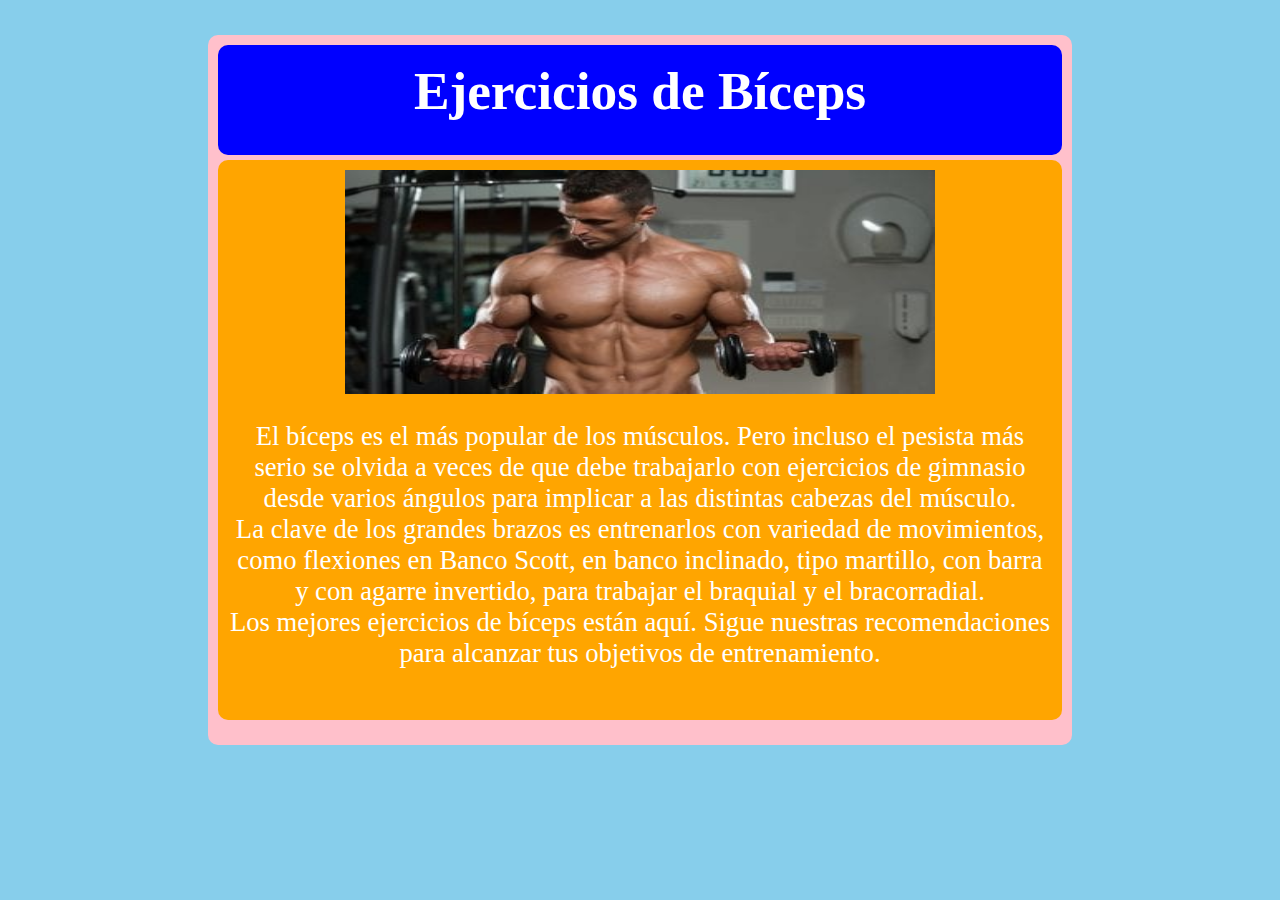
<file: pag/a1.html>
<!DOCTYPE html>
<html>
<head>
	<title></title>
	<link rel="stylesheet" type="text/css" href="../css/a.css">
</head>
<body>
	<center>
	<div id="cont1">
		<header><h1>Ejercicios de Bíceps</h1></header>
		<section>
			<img src="../img/a1.jpg">			
			<p>El bíceps es el más popular de los músculos. Pero incluso el pesista más serio se olvida a veces de que debe trabajarlo con ejercicios de gimnasio desde varios ángulos para implicar a las distintas cabezas del músculo.<br>La clave de los grandes brazos es entrenarlos con variedad de movimientos, como flexiones en Banco Scott, en banco inclinado, tipo martillo, con barra y con agarre invertido, para trabajar el braquial y el bracorradial.<br>Los mejores ejercicios de bíceps están aquí. Sigue nuestras recomendaciones para alcanzar tus objetivos de entrenamiento.</p>			
		</section>
	</div>
	</center>
</body>
</html>
</file>
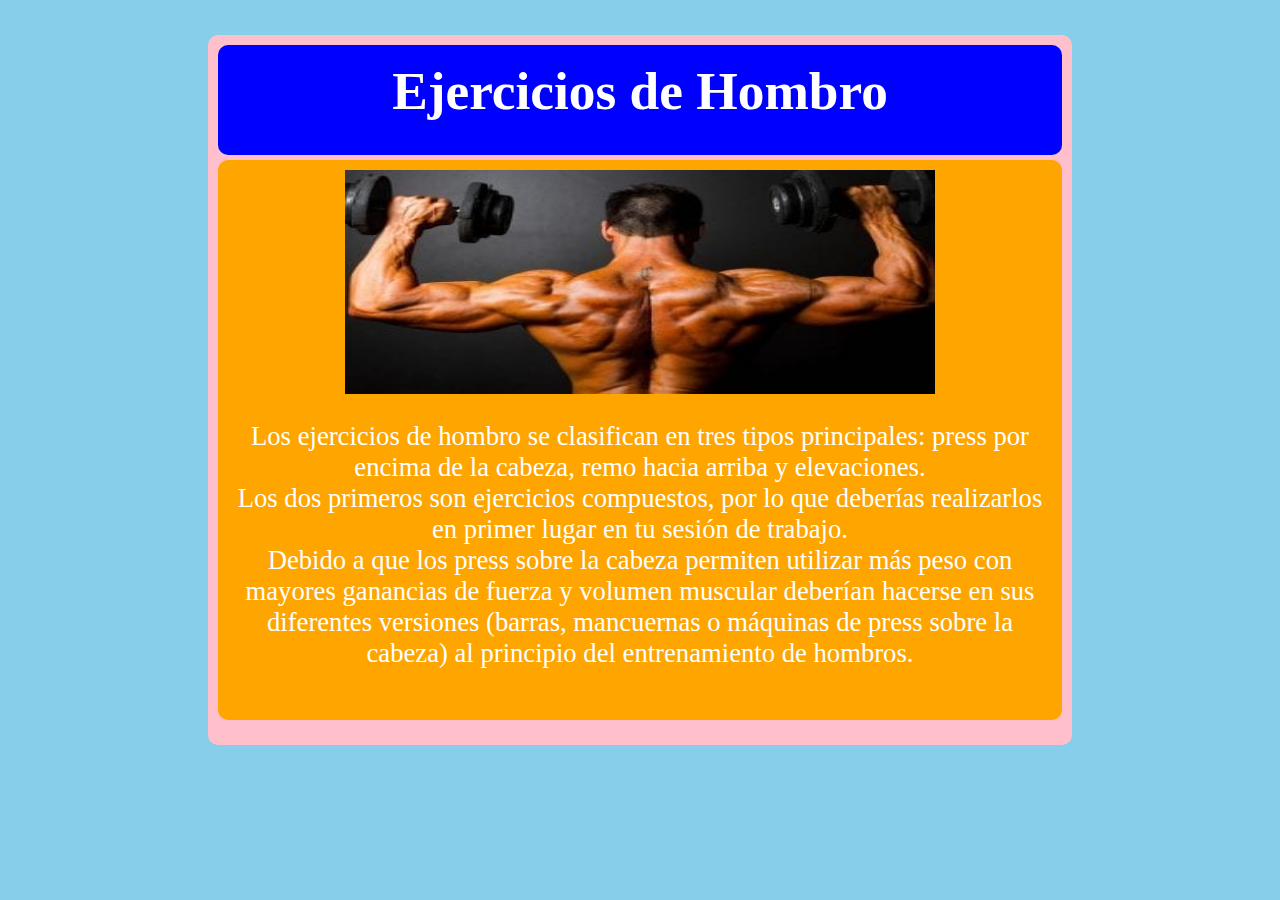
<file: pag/a2.html>
<!DOCTYPE html>
<html>
<head>
	<title></title>
	<link rel="stylesheet" type="text/css" href="../css/a.css">
</head>
<body>
	<center>
	<div id="cont1">
		<header><h1>Ejercicios de Hombro</h1></header>
		<section>
			<img src="../img/a2.jpg">			
			<p>Los ejercicios de hombro se clasifican en tres tipos principales: press por encima de la cabeza, remo hacia arriba y elevaciones.<br>Los dos primeros son ejercicios compuestos, por lo que deberías realizarlos en primer lugar en tu sesión de trabajo.<br>Debido a que los press sobre la cabeza permiten utilizar más peso con mayores ganancias de fuerza y volumen muscular deberían hacerse en sus diferentes versiones (barras, mancuernas o máquinas de press sobre la cabeza) al principio del entrenamiento de hombros.</p>			
		</section>
	</div>
	</center>
</body>
</html>
</file>
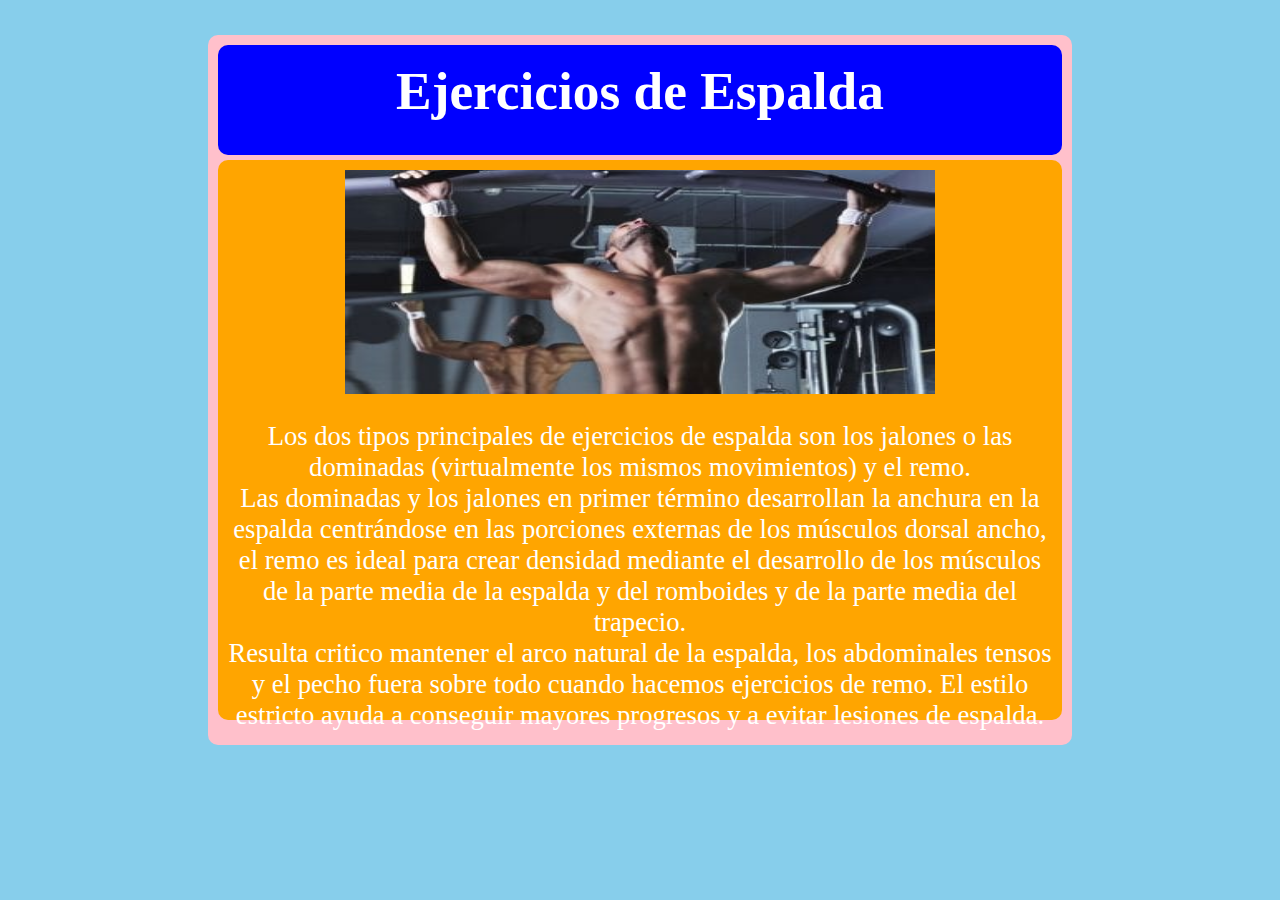
<file: pag/a3.html>
<!DOCTYPE html>
<html>
<head>
	<title></title>
	<link rel="stylesheet" type="text/css" href="../css/a.css">
</head>
<body>
	<center>
	<div id="cont1">
		<header><h1>Ejercicios de Espalda</h1></header>
		<section>
			<img src="../img/a3.jpg">			
			<p>Los dos tipos principales de ejercicios de espalda son los jalones o las dominadas (virtualmente los mismos movimientos) y el remo.<br>Las dominadas y los jalones en primer término desarrollan la anchura en la espalda centrándose en las porciones externas de los músculos dorsal ancho, el remo es ideal para crear densidad mediante el desarrollo de los músculos de la parte media de la espalda y del romboides y de la parte media del trapecio.<br>Resulta critico mantener el arco natural de la espalda, los abdominales tensos y el pecho fuera sobre todo cuando hacemos ejercicios de remo. El estilo estricto ayuda a conseguir mayores progresos y a evitar lesiones de espalda.</p>			
		</section>
	</div>
	</center>
</body>
</html>
</file>
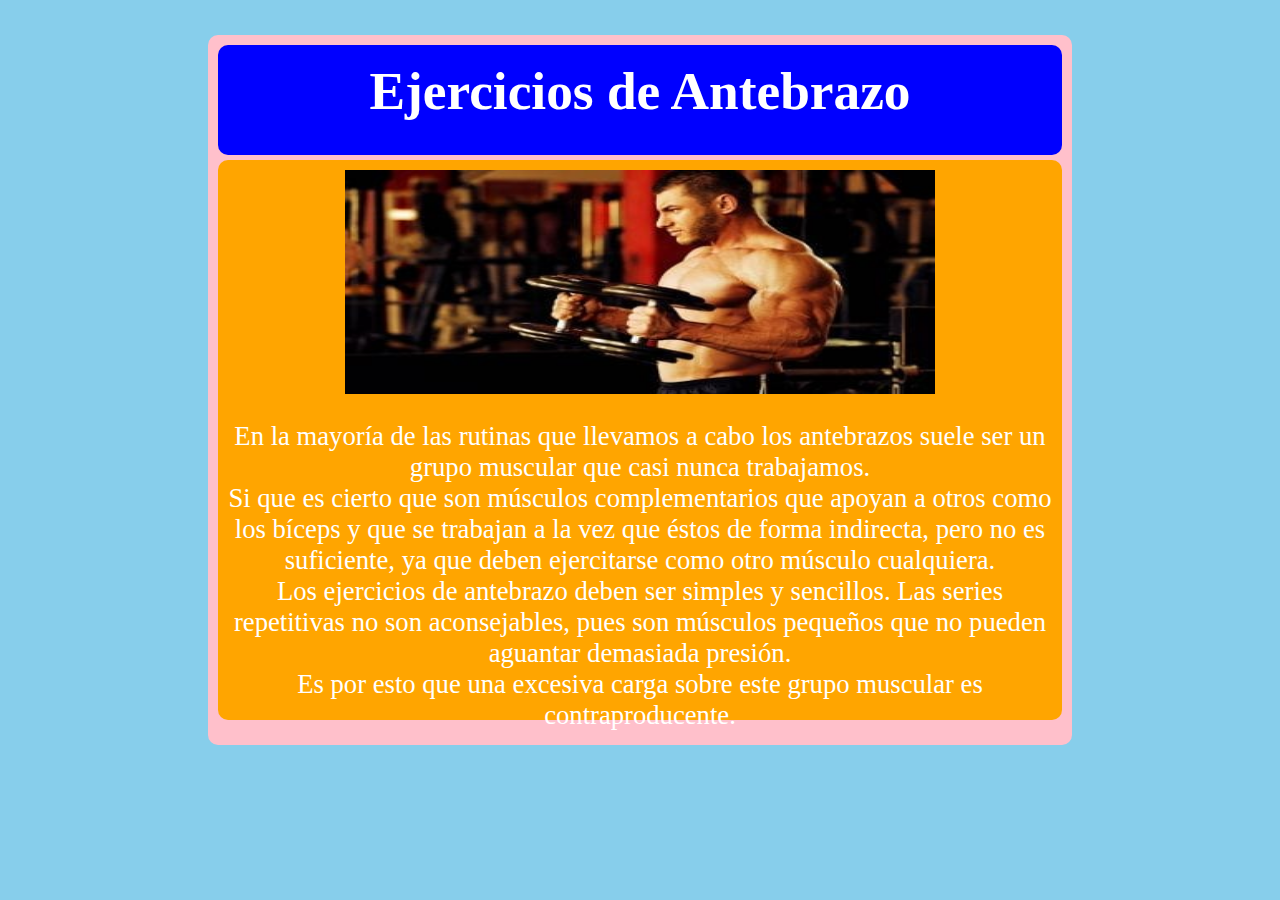
<file: pag/a4.html>
<!DOCTYPE html>
<html>
<head>
	<title></title>
	<link rel="stylesheet" type="text/css" href="../css/a.css">
</head>
<body>
	<center>
	<div id="cont1">
		<header><h1>Ejercicios de Antebrazo</h1></header>
		<section>
			<img src="../img/a4.jpg">			
			<p>En la mayoría de las rutinas que llevamos a cabo los antebrazos suele ser un grupo muscular que casi nunca trabajamos.<br>Si que es cierto que son músculos complementarios que apoyan a otros como los bíceps y que se trabajan a la vez que éstos de forma indirecta, pero no es suficiente, ya que deben ejercitarse como otro músculo cualquiera.<br>Los ejercicios de antebrazo deben ser simples y sencillos. Las series repetitivas no son aconsejables, pues son músculos pequeños que no pueden aguantar demasiada presión.<br>Es por esto que una excesiva carga sobre este grupo muscular es contraproducente.</p>			
		</section>
	</div>
	</center>
</body>
</html>
</file>
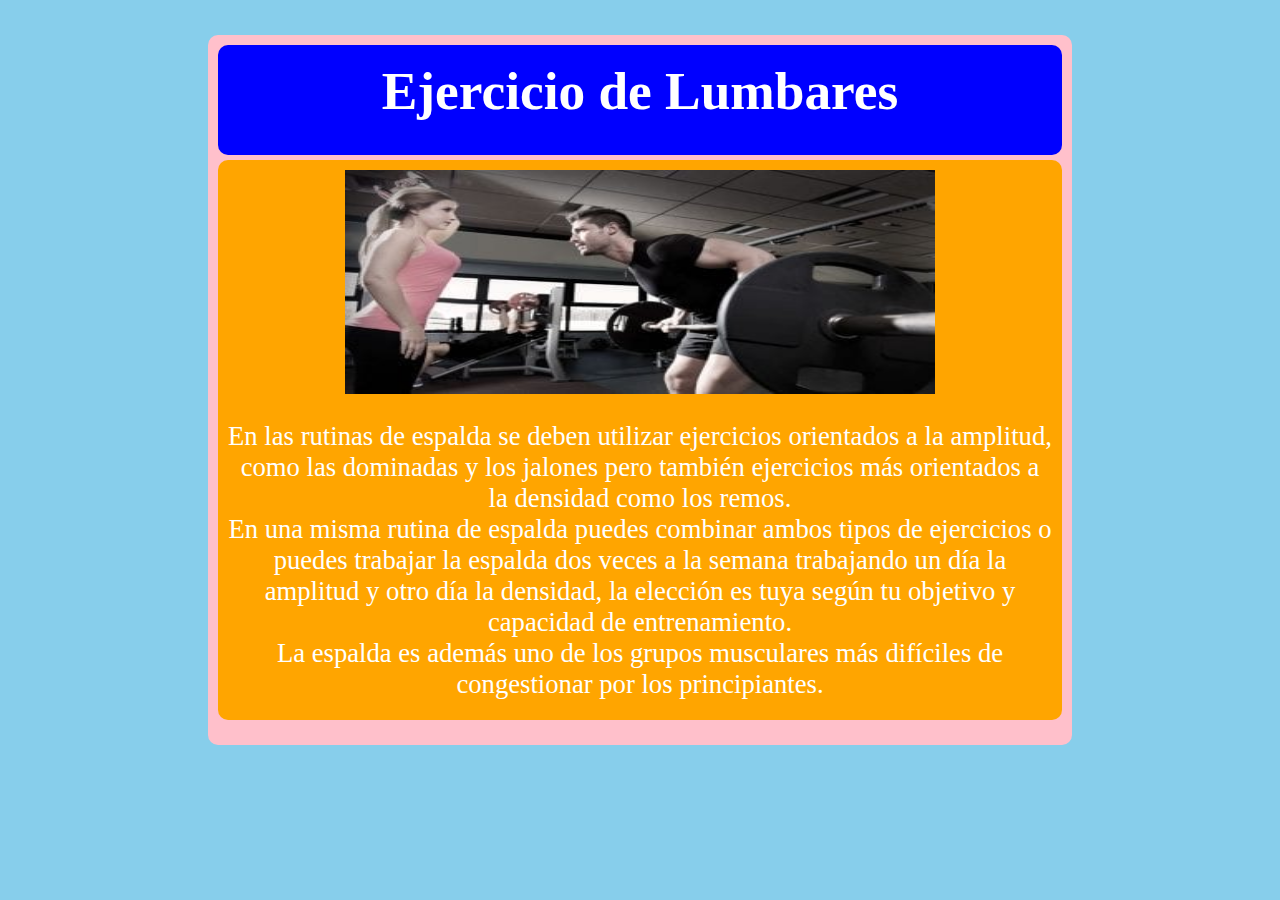
<file: pag/a5.html>
<!DOCTYPE html>
<html>
<head>
	<title></title>
	<link rel="stylesheet" type="text/css" href="../css/a.css">
</head>
<body>
	<center>
	<div id="cont1">
		<header><h1>Ejercicio de Lumbares</h1></header>
		<section>
			<img src="../img/a5.jpg">			
			<p>En las rutinas de espalda se deben utilizar ejercicios orientados a la amplitud, como las dominadas y los jalones pero también ejercicios más orientados a la densidad como los remos.<br>En una misma rutina de espalda puedes combinar ambos tipos de ejercicios o puedes trabajar la espalda dos veces a la semana trabajando un día la amplitud y otro día la densidad, la elección es tuya según tu objetivo y capacidad de entrenamiento.<br>La espalda es además uno de los grupos musculares más difíciles de congestionar por los principiantes.</p>	
		</section>
	</div>
	</center>
</body>
</html>
</file>
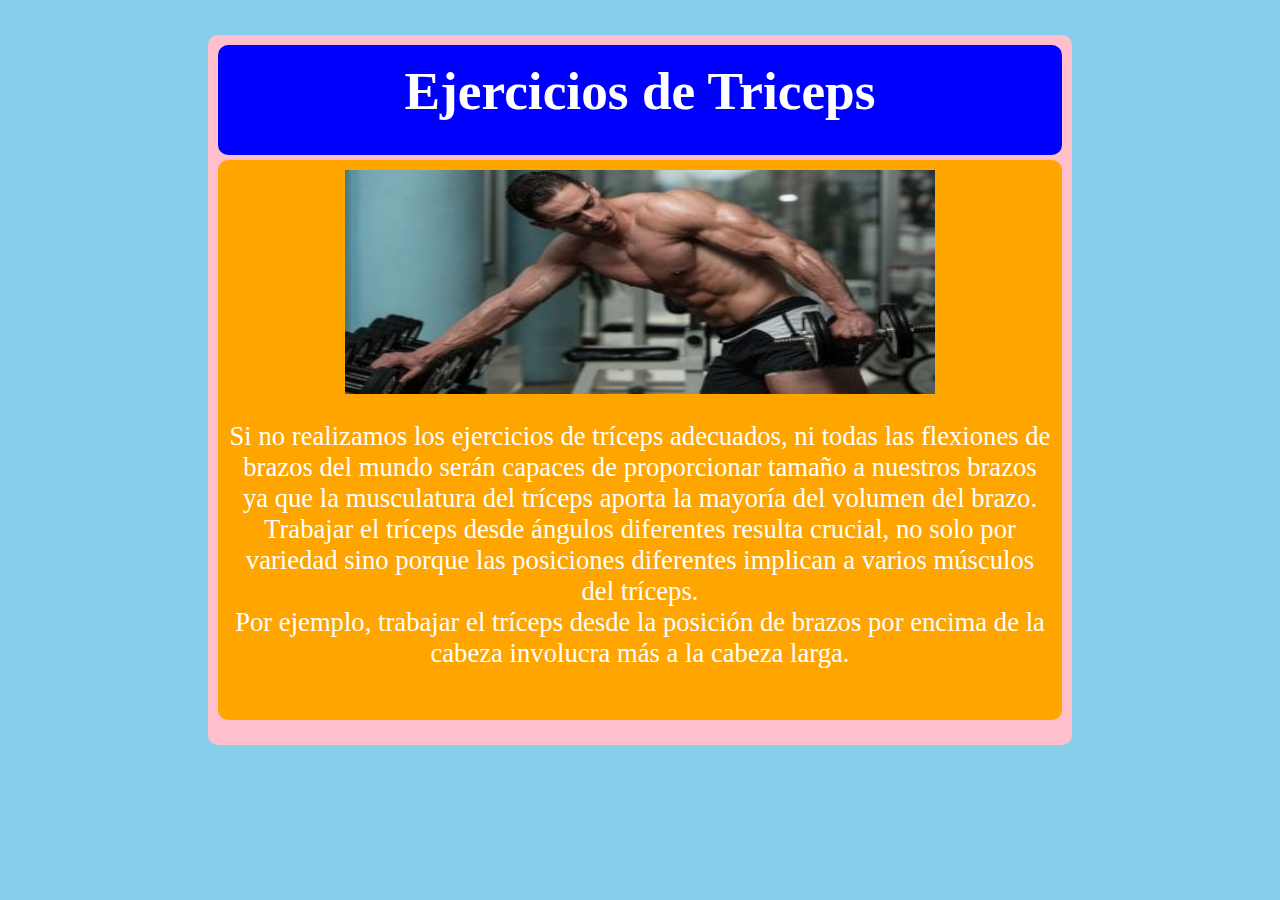
<file: pag/a6.html>
<!DOCTYPE html>
<html>
<head>
	<title></title>
	<link rel="stylesheet" type="text/css" href="../css/a.css">
</head>
<body>
	<center>
	<div id="cont1">
		<header><h1>Ejercicios de Triceps</h1></header>
		<section>
			<img src="../img/a6.jpg">			
			<p>Si no realizamos los ejercicios de tríceps adecuados, ni todas las flexiones de brazos del mundo serán capaces de proporcionar tamaño a nuestros brazos ya que la musculatura del tríceps aporta la mayoría del volumen del brazo.<br>Trabajar el tríceps desde ángulos diferentes resulta crucial, no solo por variedad sino porque las posiciones diferentes implican a varios músculos del tríceps.<br>Por ejemplo, trabajar el tríceps desde la posición de brazos por encima de la cabeza involucra más a la cabeza larga.</p>	
		</section>
	</div>
	</center>
</body>
</html>
</file>
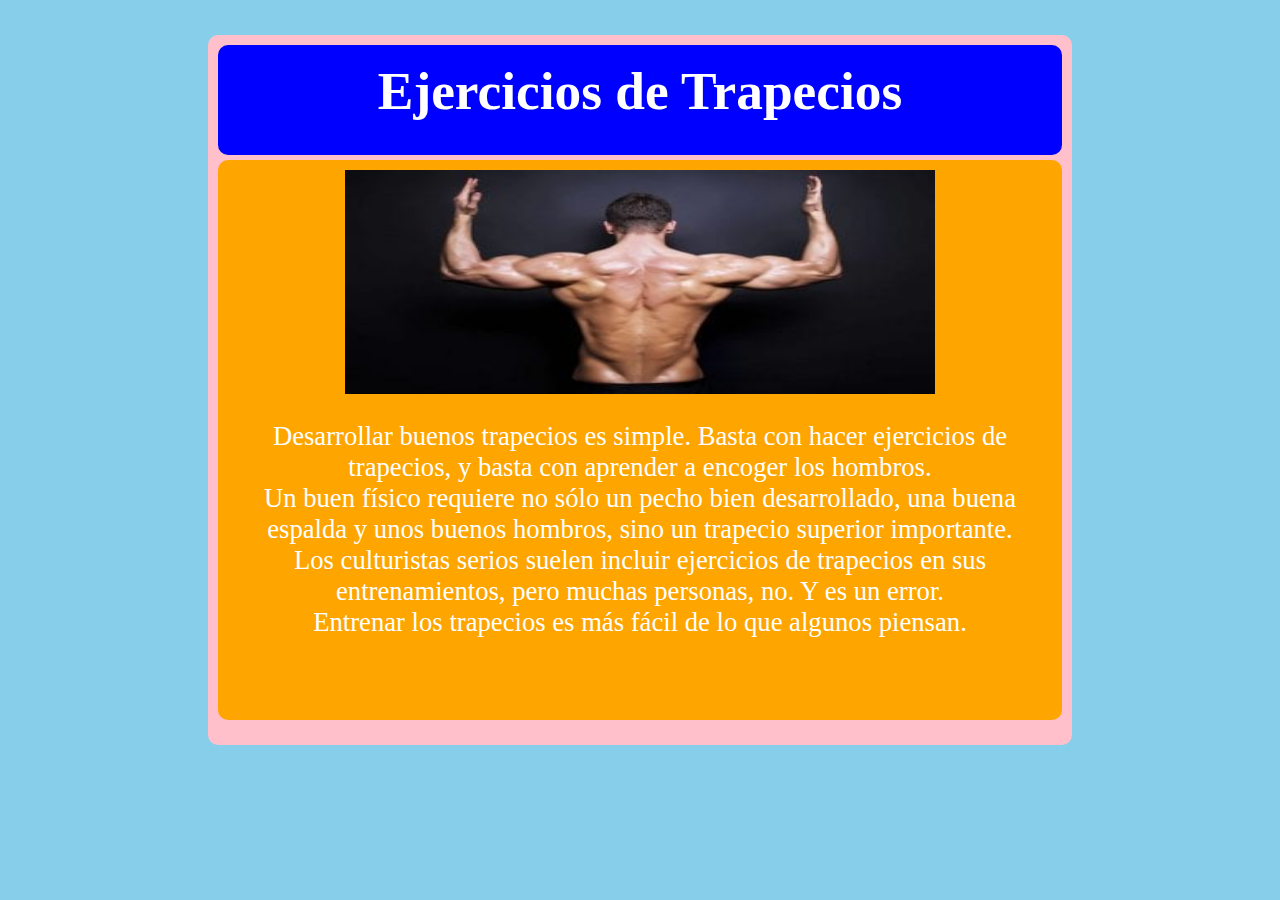
<file: pag/a7.html>
<!DOCTYPE html>
<html>
<head>
	<title></title>
	<link rel="stylesheet" type="text/css" href="../css/a.css">
</head>
<body>
	<center>
	<div id="cont1">
		<header><h1>Ejercicios de Trapecios</h1></header>
		<section>
			<img src="../img/a7.jpg">			
			<p>Desarrollar buenos trapecios  es simple. Basta con hacer ejercicios de trapecios, y basta con aprender a encoger los hombros.<br>Un buen físico requiere no sólo un pecho bien desarrollado, una buena espalda y unos buenos hombros, sino un trapecio superior importante.<br>Los culturistas serios suelen incluir ejercicios de trapecios en sus entrenamientos, pero muchas personas, no. Y es un error.<br>Entrenar los trapecios es más fácil de lo que algunos piensan.</p>	
		</section>
	</div>
	</center>
</body>
</html>
</file>
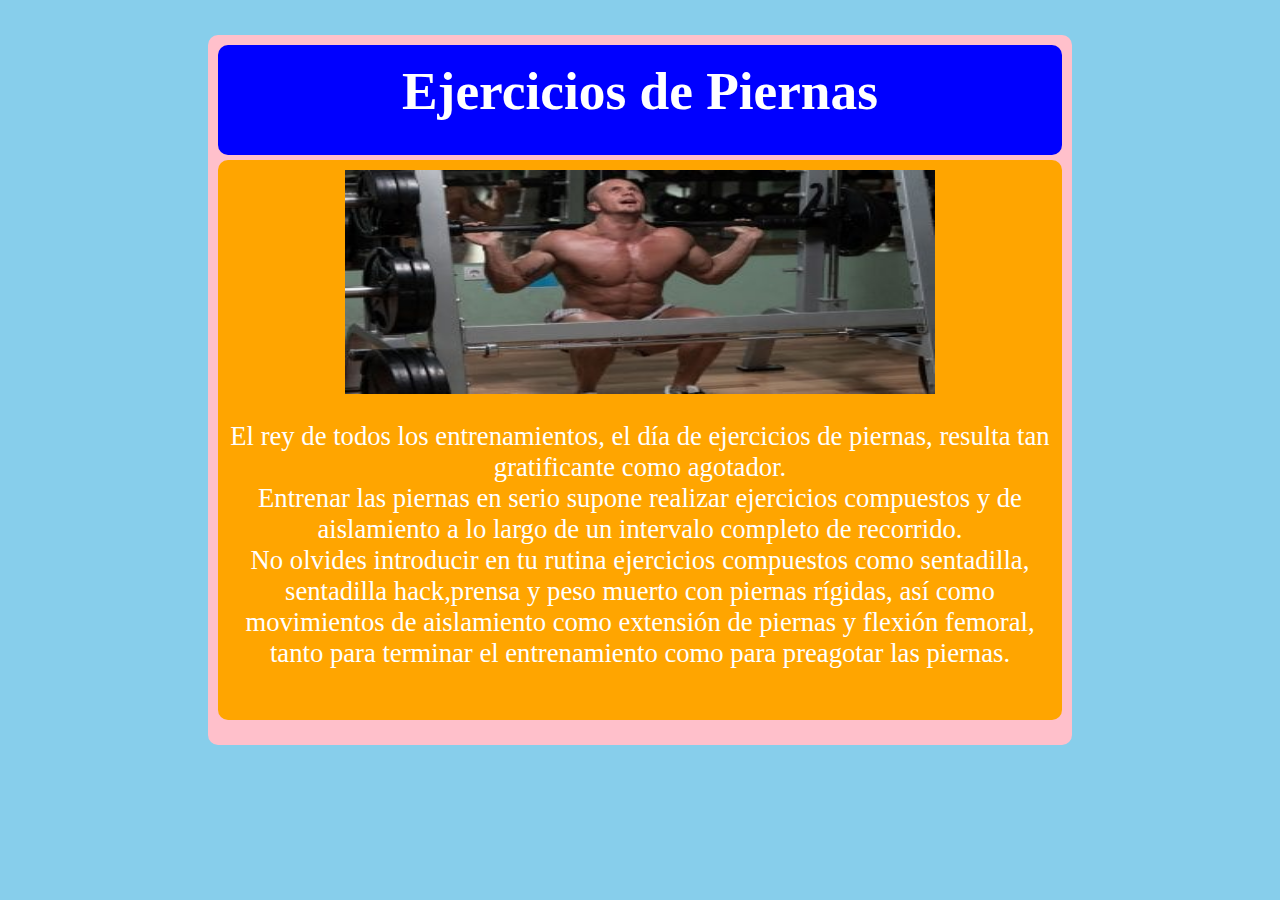
<file: pag/a8.html>
<!DOCTYPE html>
<html>
<head>
	<title></title>
	<link rel="stylesheet" type="text/css" href="../css/a.css">
</head>
<body>
	<center>
	<div id="cont1">
		<header><h1>Ejercicios de Piernas</h1></header>
		<section>
			<img src="../img/a8.jpg">			
			<p>El rey de todos los entrenamientos, el día de ejercicios de piernas, resulta tan gratificante como agotador.<br>Entrenar las piernas en serio supone realizar ejercicios compuestos y de aislamiento a lo largo de un intervalo completo de recorrido.<br>No olvides introducir en tu rutina ejercicios compuestos como sentadilla, sentadilla hack,prensa y peso muerto con piernas rígidas, así como movimientos de aislamiento como extensión de piernas y flexión femoral, tanto para terminar el entrenamiento como para preagotar las piernas.</p>	
		</section>
	</div>
	</center>
</body>
</html>
</file>
<file: css/a.css>
*{
	margin: 5px;
	padding: 5px;
}
body{
	background-color: skyblue;
	color: white;
	border-radius: 20px;
}
#cont1{
	height: 700px;
	width: 70%;
	background-color: pink;
	border-radius: 10px;
	font-size: 20pt;
}
header{
	height: 100px;
	background-color: blue;
	text-align: center;
	border-radius: 10px;
}
header h1{
	color: white;
}
section{
	padding: 0px;
	height: 560px;
	background-color: orange;
	border-radius: 10px;
}
img{
	height: 40%;
	width: 70%;
}
section h1{
	font-family: arial;
	color: black;
}
</file>
